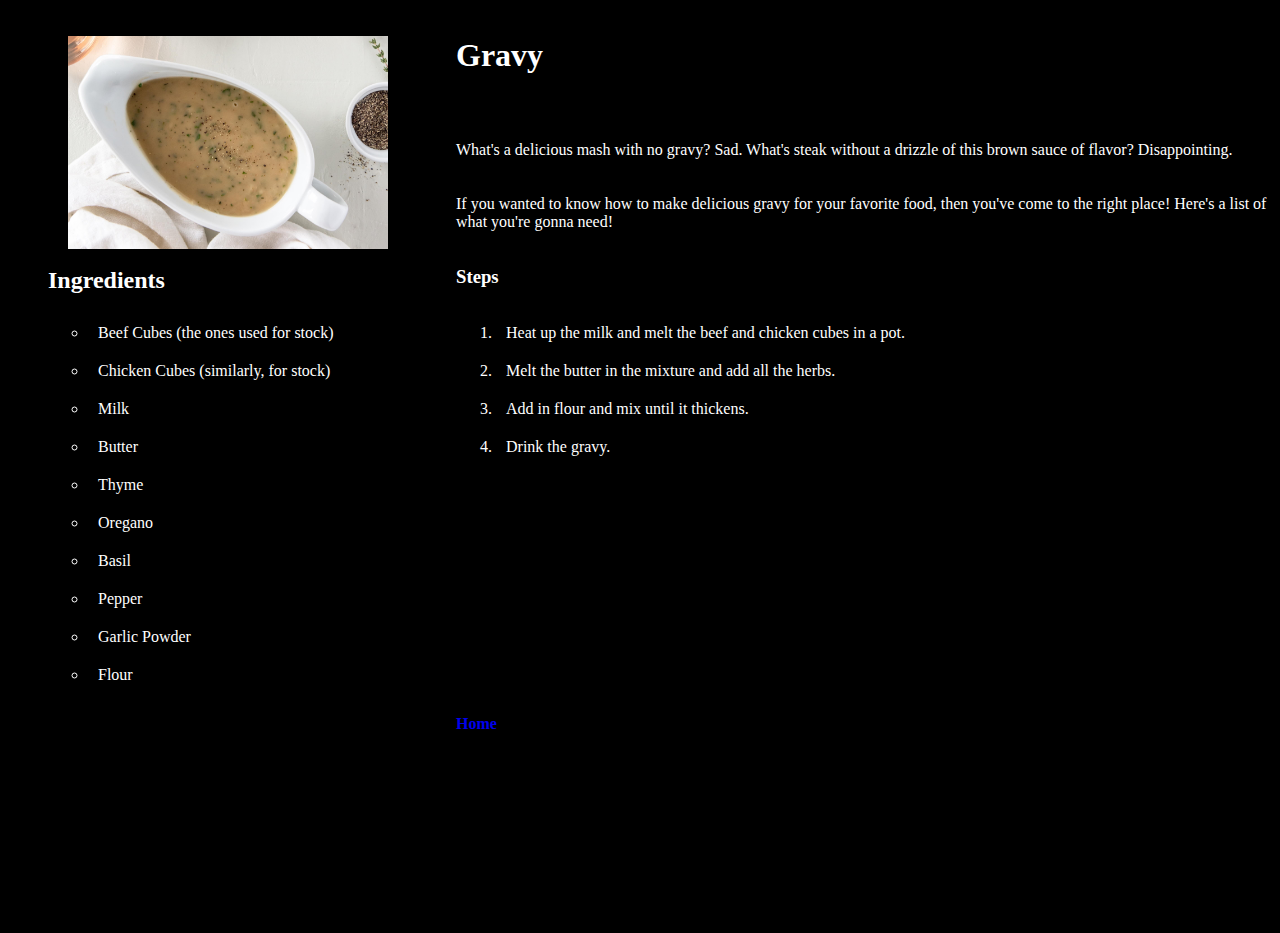
<file: recipes/gravy.html>
<!DOCTYPE html>
<html lang="en">
<head>
    <meta charset="UTF-8">
    <meta http-equiv="X-UA-Compatible" content="IE=edge">
    <meta name="viewport" content="width=device-width, initial-scale=1.0">
    <title>Gravy</title>
    <link rel="stylesheet" href="style2.css">
</head>
<body>
    <dir class="container">
        <h1>Gravy</h1>
        <img src="../img/gravy.jpg" alt="Gravy">
        <p class="one">What's a delicious mash with no gravy? Sad. What's steak without a drizzle of this brown sauce of flavor? Disappointing.</p>
        <p class="two">If you wanted to know how to make delicious gravy for your favorite food, then you've come to the right place! Here's a list of what you're gonna need!</p>
            <h2>Ingredients</h2>
                <ul>
                    <li>Beef Cubes (the ones used for stock)</li>
                   <li>Chicken Cubes (similarly, for stock)</li>
                   <li>Milk</li>
                   <li>Butter</li>
                  <li>Thyme</li>
                 <li>Oregano</li>
                 <li>Basil</li>
                 <li>Pepper</li>
                 <li>Garlic Powder</li>
                 <li>Flour</li>
             </ul>
            <h3>Steps</h3>
            <ol>
                <li>Heat up the milk and melt the beef and chicken cubes in a pot.</li>
                <li>Melt the butter in the mixture and add all the herbs.</li>
                <li>Add in flour and mix until it thickens.</li>
                <li>Drink the gravy.</li>
            </ol>
        <h4><a href="../index.html">Home</a></h4>
    </dir>
</body>
</html>
</file>
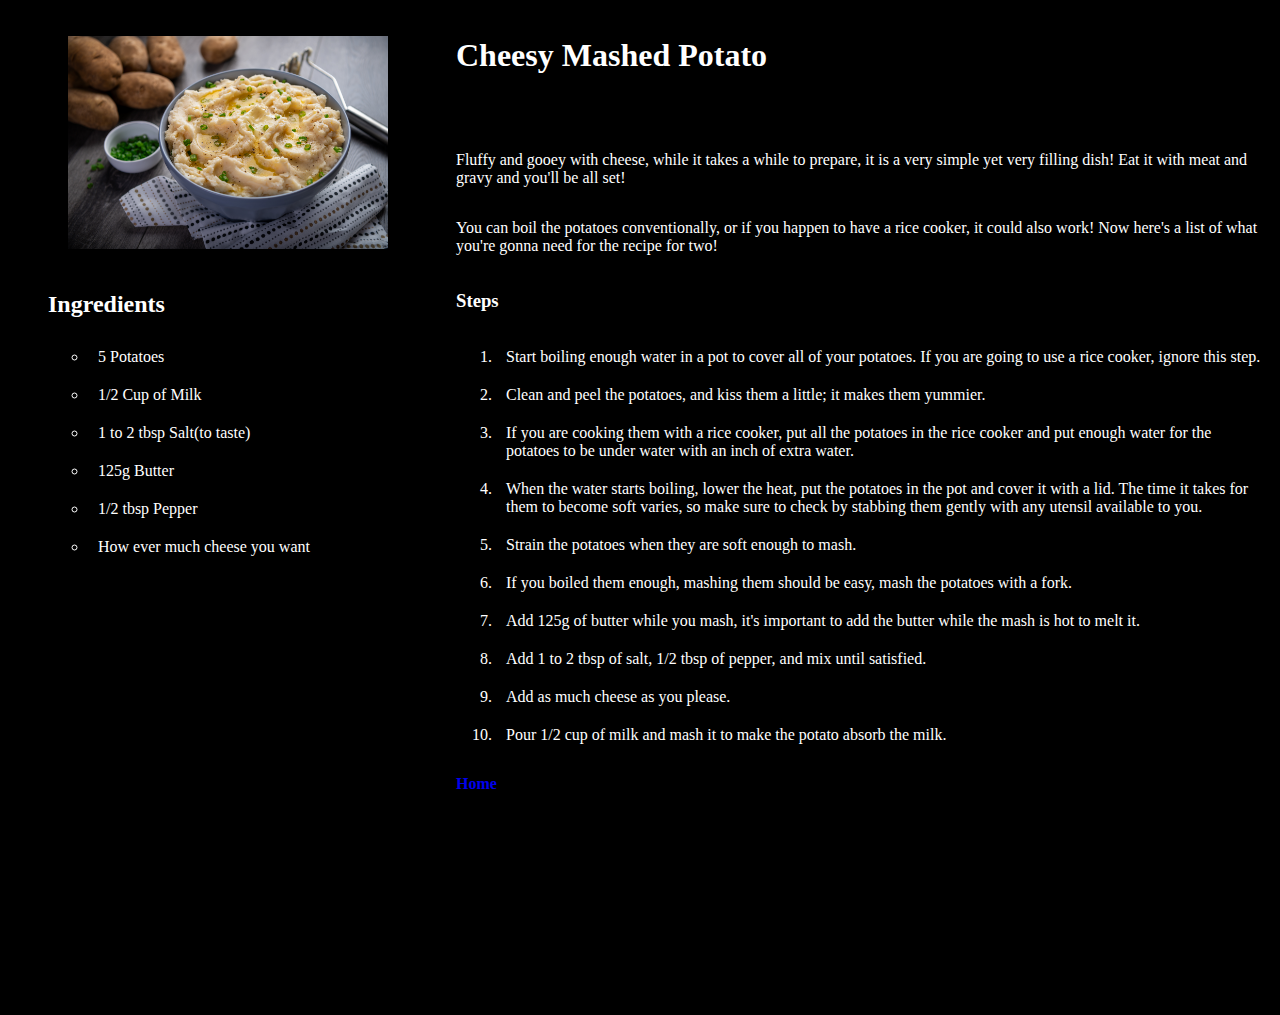
<file: recipes/mash.html>
<!DOCTYPE html>
<html lang="en">
<head>
    <meta charset="UTF-8">
    <meta http-equiv="X-UA-Compatible" content="IE=edge">
    <meta name="viewport" content="width=device-width, initial-scale=1.0">
    <title>Cheesy Mashed Potato</title>
    <link rel="stylesheet" href="style2.css">
</head>
<body>
    <dir class="container">
        <h1>Cheesy Mashed Potato</h1>
     <img src="../img/mash2.jpg" alt="Cheesy Mashed Potato">
        <p class="one">Fluffy and gooey with cheese, while it takes a while to prepare, it is a very simple yet very filling dish! Eat it with meat and gravy and you'll be all set!</p>
        <p class="two">You can boil the potatoes conventionally, or if you happen to have a rice cooker, it could also work! Now here's a list of what you're gonna need for the recipe for two!</p>
            <h2>Ingredients</h2>
                <ul>
                    <li>5 Potatoes</li>
                    <li>1/2 Cup of Milk</li>
                    <li>1 to 2 tbsp Salt(to taste)</li>
                    <li>125g Butter</li>
                    <li>1/2 tbsp Pepper</li>
                    <li>How ever much cheese you want</li>
                </ul>
                <h3>Steps</h3>
                    <ol>
                        <li>Start boiling enough water in a pot to cover all of your potatoes. If you are going to use a rice cooker, ignore this step.</li>
                        <li>Clean and peel the potatoes, and kiss them a little; it makes them yummier.</li>
                        <li>If you are cooking them with a rice cooker, put all the potatoes in the rice cooker and put enough water for the potatoes to be under water with an inch of extra water.</li>
                        <li>When the water starts boiling, lower the heat, put the potatoes in the pot and cover it with a lid. The time it takes for them to become soft varies, so make sure to check by stabbing them gently with any utensil available to you.</li>
                        <li>Strain the potatoes when they are soft enough to mash.</li>
                        <li>If you boiled them enough, mashing them should be easy, mash the potatoes with a fork.</li>
                        <li>Add 125g of butter while you mash, it's important to add the butter while the mash is hot to melt it.</li>
                        <li>Add 1 to 2 tbsp of salt, 1/2 tbsp of pepper, and mix until satisfied.</li>
                        <li>Add as much cheese as you please.</li>
                        <li>Pour 1/2 cup of milk and mash it to make the potato absorb the milk.</li>
                 </ol>
            <h4><a href="../index.html">Home</a></h4>
    </dir> 
</body>
</html>
</file>
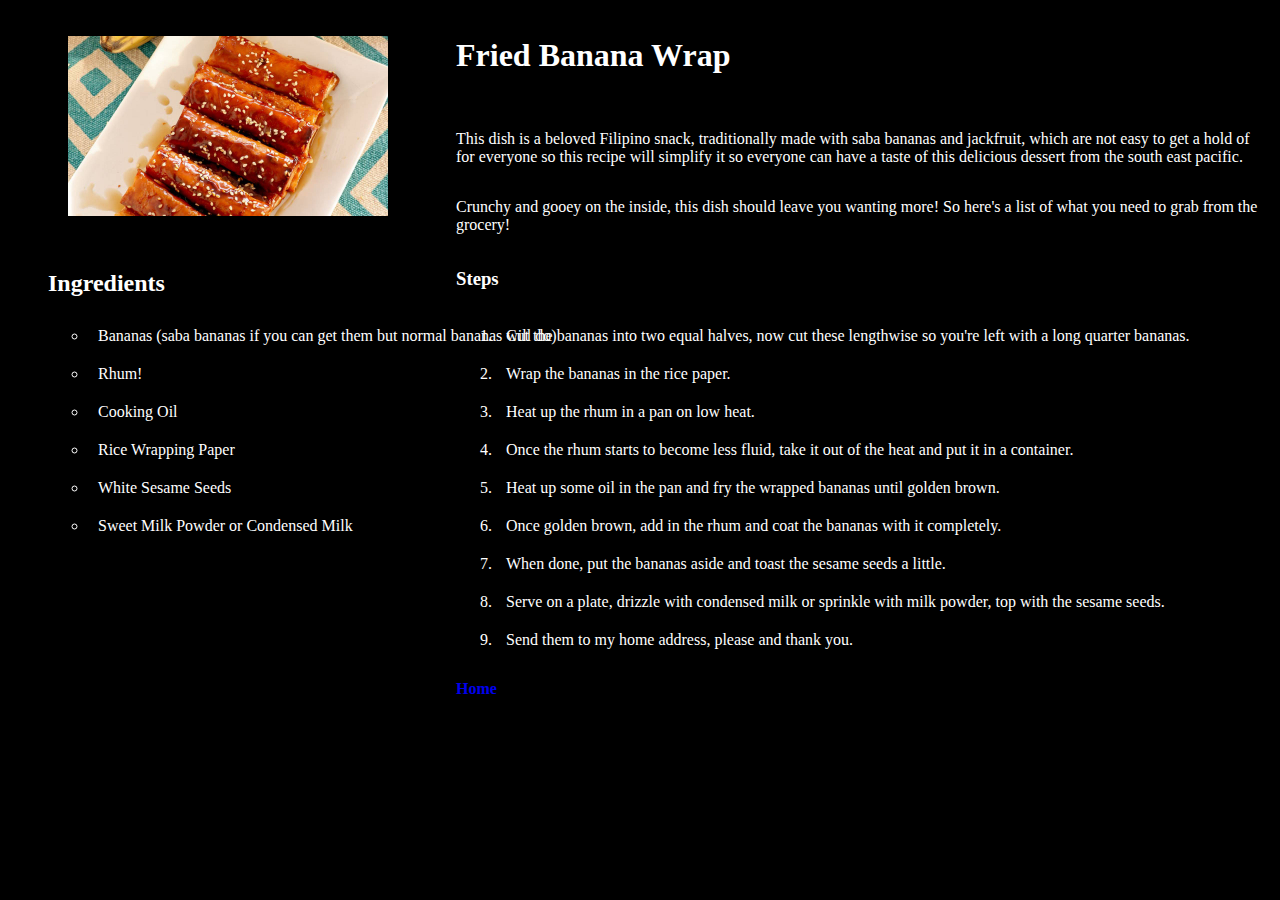
<file: recipes/turon.html>
<!DOCTYPE html>
<html lang="en">
<head>
    <meta charset="UTF-8">
    <meta http-equiv="X-UA-Compatible" content="IE=edge">
    <meta name="viewport" content="width=device-width, initial-scale=1.0">
    <title>Fried Banana Wrap</title>
    <link rel="stylesheet" href="style2.css">
</head>
<body>
    <dir class="container">
        <h1>Fried Banana Wrap</h1>
        <img src="../img/turon.jpg" alt="Turon">
        <p class="one">This dish is a beloved Filipino snack, traditionally made with saba bananas and jackfruit, which are not easy to get a hold of for everyone so this recipe will simplify it so everyone can have a taste of this delicious dessert from the south east pacific.</p>
        <p class="two">Crunchy and gooey on the inside, this dish should leave you wanting more! So here's a list of what you need to grab from the grocery!</p>
           <h2>Ingredients</h2>
                <ul>
                  <li>Bananas (saba bananas if you can get them but normal bananas will do)</li>
                  <li>Rhum!</li>
                  <li>Cooking Oil</li>
                  <li>Rice Wrapping Paper</li>
                 <li>White Sesame Seeds</li>
                    <li>Sweet Milk Powder or Condensed Milk</li>
             </ul>
            <h3>Steps</h3>
                <ol>
                    <li>Cut the bananas into two equal halves, now cut these lengthwise so you're left with a long quarter bananas.</li>
                    <li>Wrap the bananas in the rice paper.</li>
                    <li>Heat up the rhum in a pan on low heat.</li>
                    <li>Once the rhum starts to become less fluid, take it out of the heat and put it in a container.</li>
                    <li>Heat up some oil in the pan and fry the wrapped bananas until golden brown.</li>
                    <li>Once golden brown, add in the rhum and coat the bananas with it completely.</li>
                    <li>When done, put the bananas aside and toast the sesame seeds a little.</li>
                    <li>Serve on a plate, drizzle with condensed milk or sprinkle with milk powder, top with the sesame seeds.</li>
                    <li>Send them to my home address, please and thank you.</li>
                </ol>
            <h4><a href="../index.html">Home</a></h4>
    </dir>
</body>
</html>
</file>
<file: recipes/style2.css>
html {
    height: 100%;
    margin: 0;
    color:white;
    background-color: black;
}

.container {
    display: grid;
    grid-template-columns: 1fr 1fr 1fr;
    grid-template-rows: .5fr .25fr .25fr .25fr .75fr 1fr 1fr .1fr;
}

img {
    display: flex;
    justify-content: center;
    margin: 10px;
    grid-row: 1/4;
    grid-column: 1/2;
    width: 20em;
    padding: 10px;
}

h1 {
    grid-row: 1/2;
    grid-column: 2/3;
}

p.one {
    display: flex;
    grid-row: 2/3;
    grid-column: 2/4;
}

p.two {
    display: flex;
    grid-row: 3/4;
    grid-column: 2/4;
}

h2 {
    grid-row: 4/5;
    grid-column: 1/2;
}

ul {
    grid-row:5/7;
    grid-column: 1/3;
}

ul li {
    padding: 10px;
}

h3 {
    grid-row: 4/5;
    grid-column: 2/3;
}

ol {
    grid-row: 5/7;
    grid-column: 2/4;
}

ol li {
    padding: 10px;
}

h4 {
    grid-row: 7/8;
    grid-column: 2/3;
}

a {
    text-decoration: none;
}
</file>
